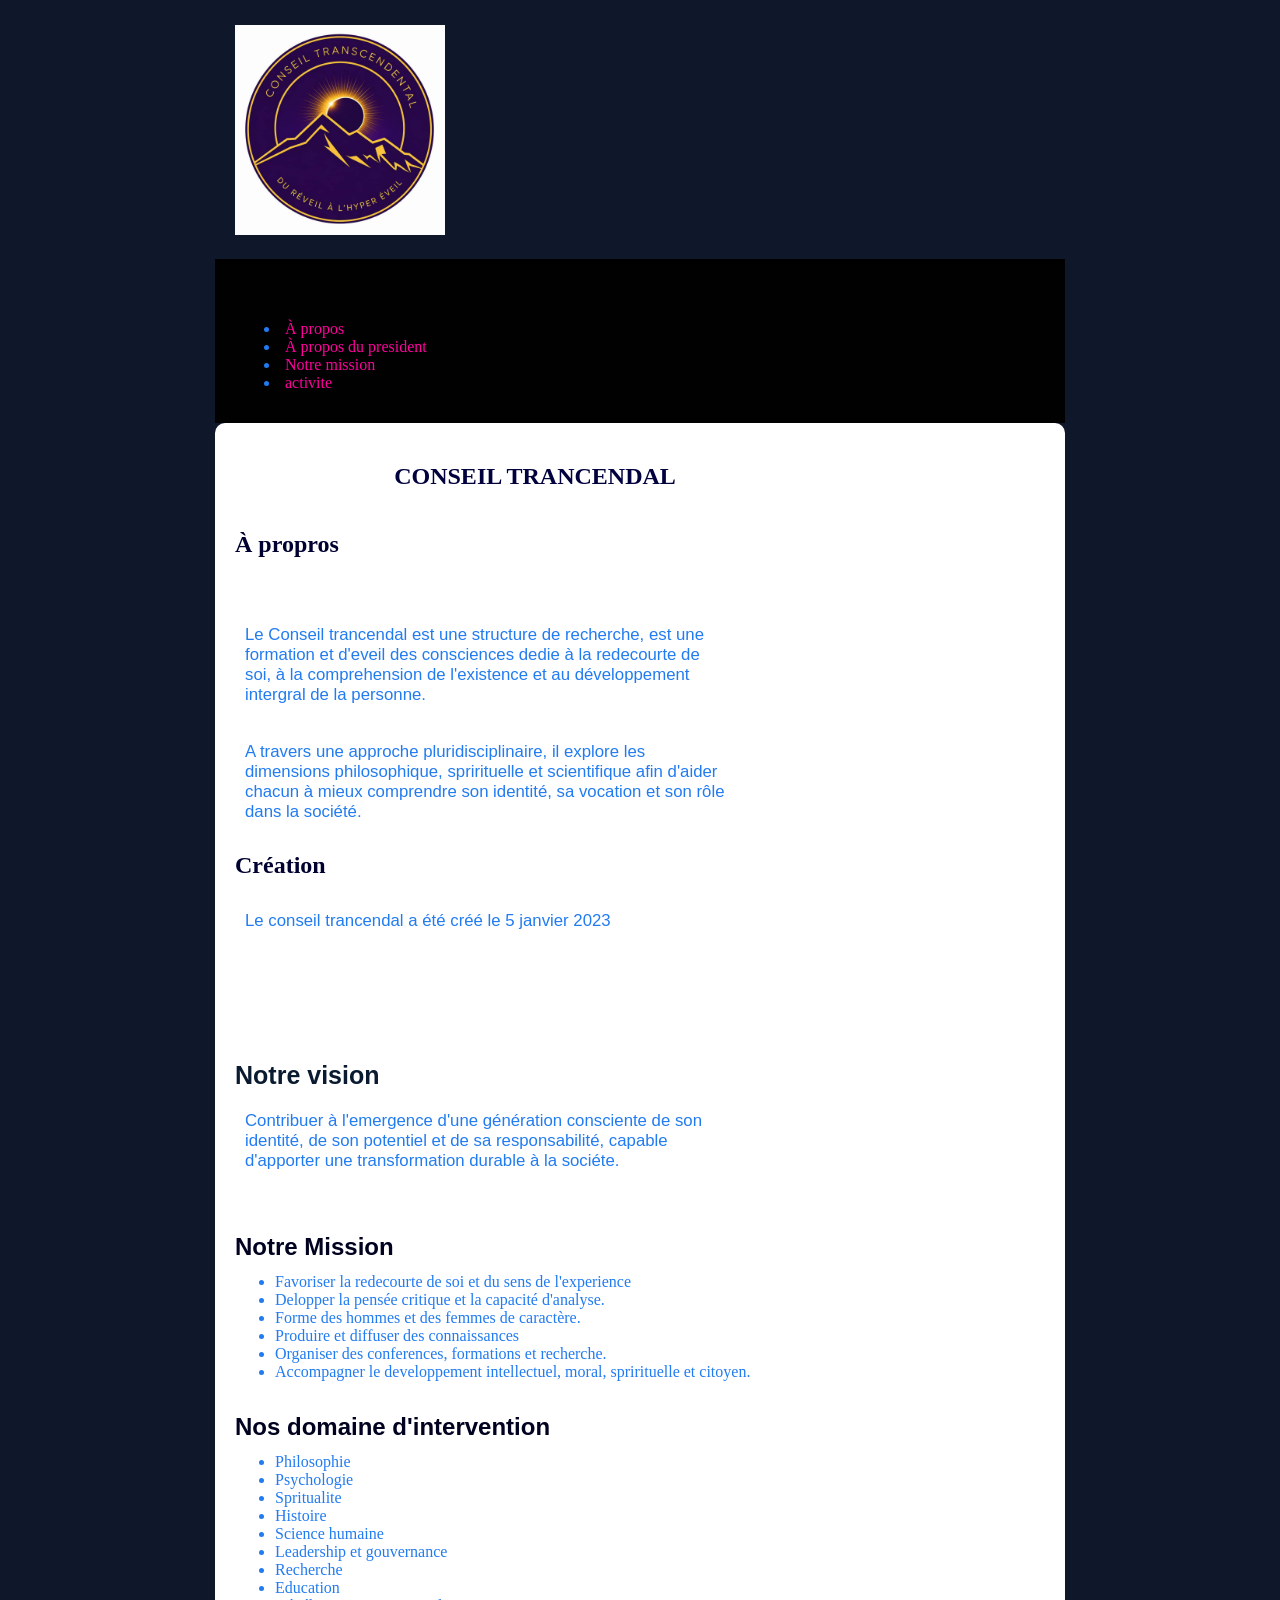
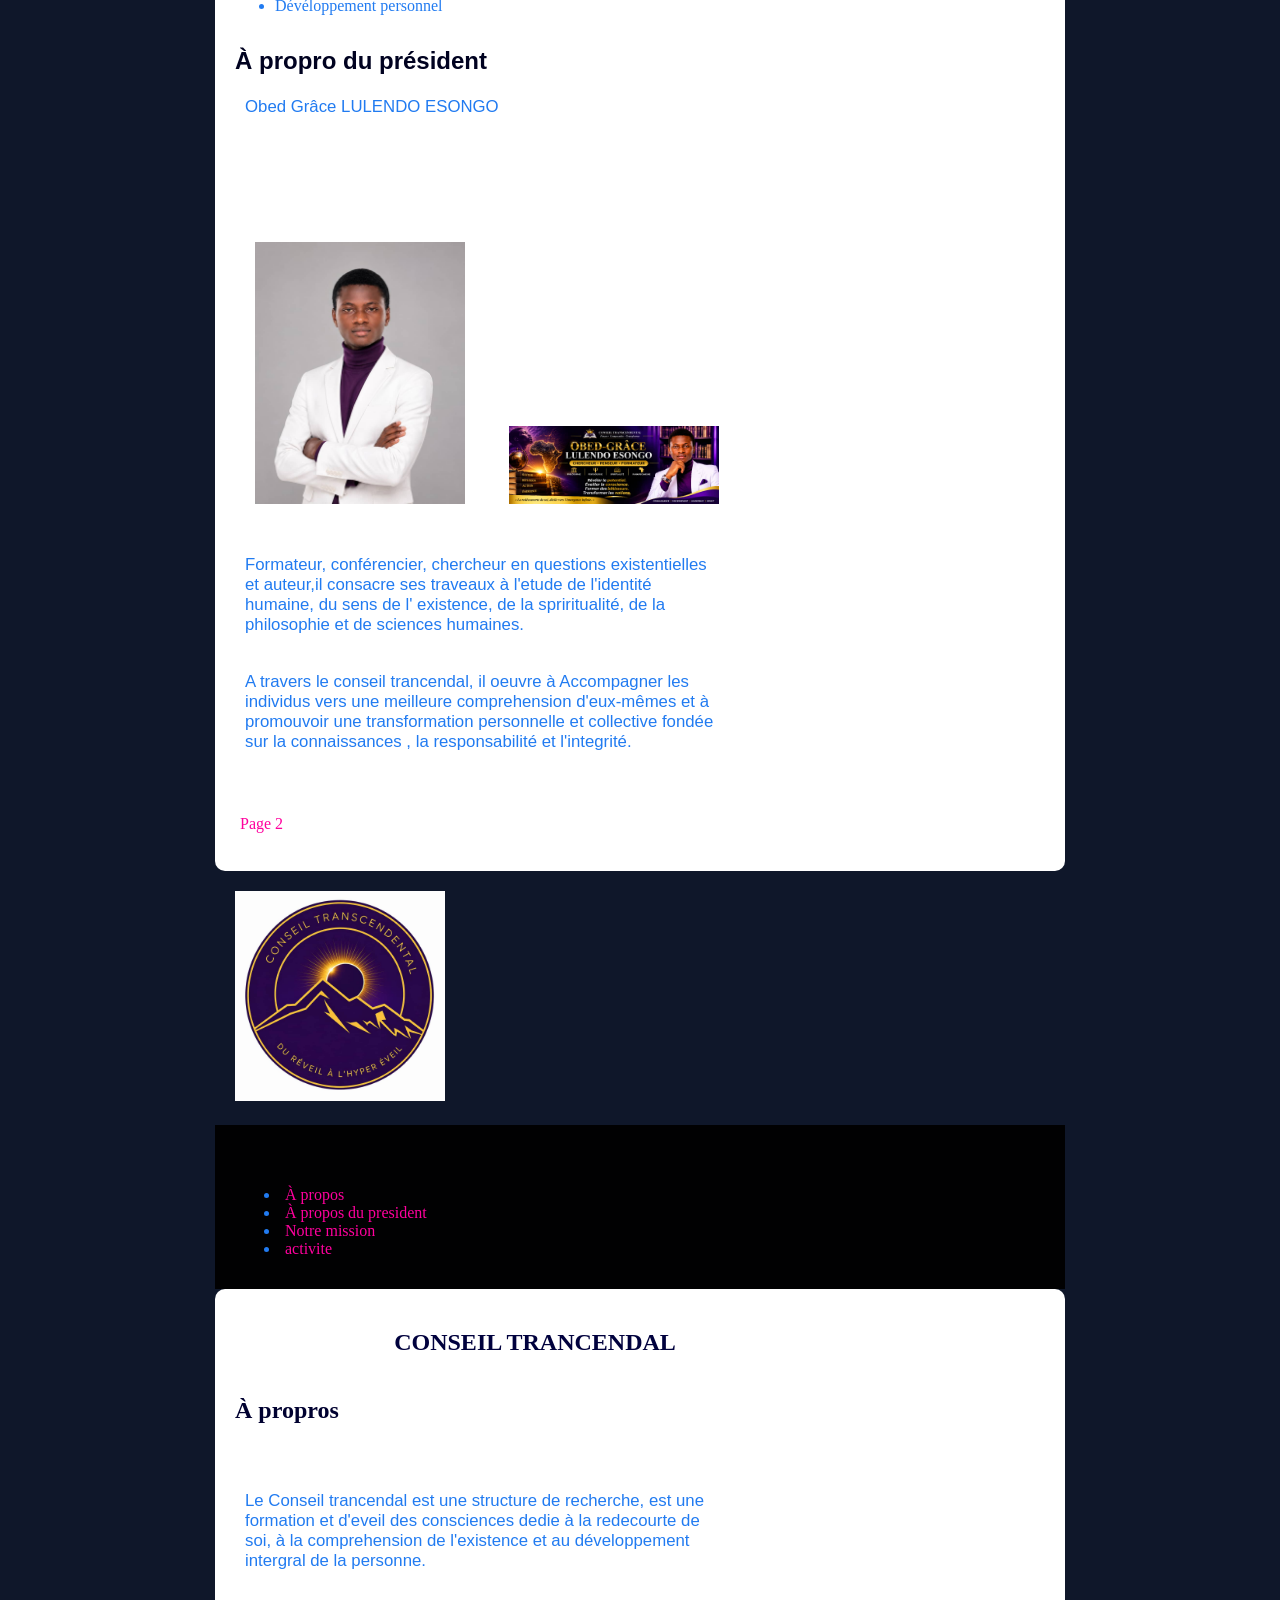
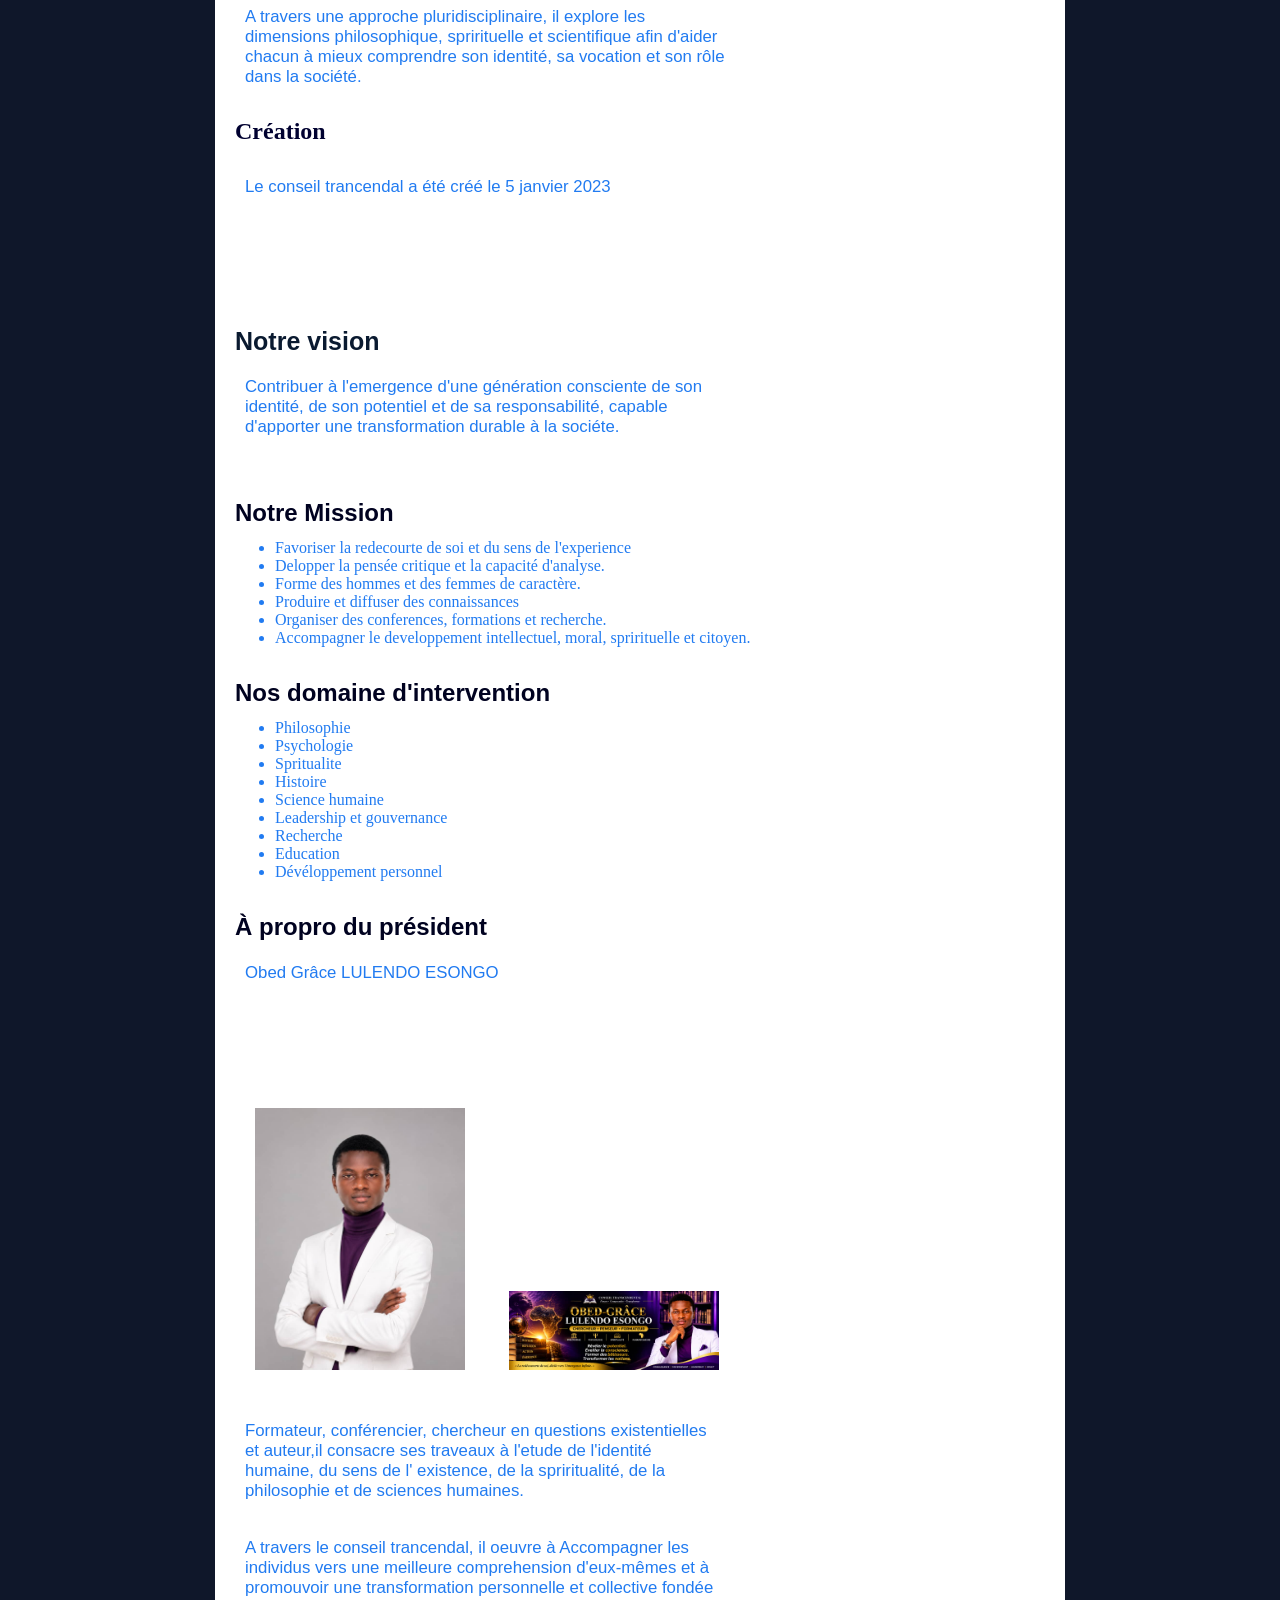
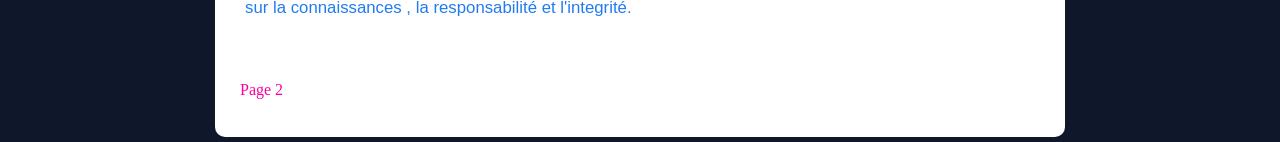
<file: index.html>
<!DOCTYPE html> 
                 
<head>
  <html lang="français"></html>
               <meta charset="UTF-8">
               <meta name="viewport" content="with=device-width, initial-scale=1.0">                                         
                
               
                
               <img src="logo.jpg.jpg"> </imag>
              
               
                                  <link rel="stylesheet" href="style.css">  
                                 
               <title> Conseil Trancendal</title>
               <nav> </nav>
               
                </head>
<body>  
         <nav>
                <ul>
                        <li> <a href=" #a-propos"> À propos</a></li>
                        <li> <a href="#president"> À propos du president</a></li>
                        <li><a href="#mission"> Notre mission</a></li>
                        <li> <a href="#activite"> activite</a></li>
                </ul>
               </nav>
  
        <section>         
        <h1 id="a-propos"> CONSEIL TRANCENDAL</h1>
              <h2> À propros </h2>
              <br>
      <p>
     Le Conseil trancendal est une structure de recherche, est une formation et d'eveil des consciences 
     dedie à la redecourte de soi, à la comprehension de l'existence et au développement intergral de la personne. 
</p>
          
<p> 
    A travers une approche pluridisciplinaire, il explore les dimensions philosophique, sprirituelle et scientifique afin d'aider chacun à mieux comprendre son identité, sa vocation et son rôle dans la société.
   </p>
   <h2> Création </h2>
   <p> Le conseil trancendal a été créé le 5 janvier 2023</p>
   
   <h3> Notre vision </h3>
  
   <p> Contribuer à l'emergence d'une génération consciente de son identité, de son potentiel et de sa 
        responsabilité, capable d'apporter une transformation durable à la sociéte.
   </p> 
   <h4 id="mission"> Notre Mission</h4>
   <ul>
        <li> Favoriser la redecourte de soi et du sens de l'experience </li>
        <li> Delopper la pensée critique et la capacité d'analyse.</li>
        <li> Forme des hommes et des femmes de caractère.</li>
        <li> Produire et diffuser des connaissances</li>
        <li> Organiser des conferences, formations et recherche.</li>
        <li> Accompagner le developpement intellectuel, moral, sprirituelle et citoyen.</li>
</ul>
<h4>Nos domaine d'intervention</h4>
<ul>
        <li>Philosophie</li>
        <li>Psychologie</li>
        <li>Spritualite</li>
        <li>Histoire </li>
        <li>Science humaine</li>
        <li>Leadership et gouvernance</li>
        <li>Recherche</li>
        <li>Education</li>
        <li> Dévéloppement personnel</li>
</ul>

<h4 id="president"> À propro du président </h4>
<p> Obed Grâce LULENDO ESONGO</p>
<br>
<bordure>
<image src="OBED.jpg.jpg" alt="Obed"> </imag>
        <img src="IMG-20261105-WA0017.jpg" alt="Obed"></image>

</bordure>
<br>
<p> Formateur, conférencier, chercheur en questions existentielles et auteur,il consacre ses traveaux 
à l'etude de l'identité humaine, du sens de l' existence, de la spriritualité, de la philosophie et de sciences humaines. </p>

          
<P> A travers le conseil trancendal, il oeuvre à Accompagner les individus 
   vers une meilleure comprehension d'eux-mêmes et à promouvoir une transformation personnelle et collective fondée sur la connaissances
   , la responsabilité et l'integrité.
</P>
<br> 

<br>


  <a href="html.html"> Page 2 </a> 
  
      <br> <br>
        </section>
</body>
        </html> 
<!DOCTYPE html> 
                 
<head>
  <html lang="français"></html>
               <meta charset="UTF-8">
               <meta name="viewport" content="with=device-width, initial-scale=1.0">                                         
                
               
                
               <img src="logo.jpg.jpg"> </imag>
              
               
                                  <link rel="stylesheet" href="style.css">  
                                 
               <title> Conseil Trancendal</title>
               <nav> </nav>
               
                </head>
<body>  
         <nav>
                <ul>
                        <li> <a href=" # À propos"> À propos</a></li>
                        <li> <a href="# A propos du president "> À propos du president</a></li>
                        <li><a href="#Notre mission"> Notre mission</a></li>
                        <li> <a href="#activite"> activite</a></li>
                </ul>
               </nav>
  
        <section>         
        <h1> CONSEIL TRANCENDAL</h1>
              <h2> À propros </h2>
              <br>
      <p>
     Le Conseil trancendal est une structure de recherche, est une formation et d'eveil des consciences 
     dedie à la redecourte de soi, à la comprehension de l'existence et au développement intergral de la personne. 
</p>
          
<p> 
    A travers une approche pluridisciplinaire, il explore les dimensions philosophique, sprirituelle et scientifique afin d'aider chacun à mieux comprendre son identité, sa vocation et son rôle dans la société.
   </p>
   <h2> Création </h2>
   <p> Le conseil trancendal a été créé le 5 janvier 2023</p>
   
   <h3> Notre vision </h3>
  
   <p> Contribuer à l'emergence d'une génération consciente de son identité, de son potentiel et de sa 
        responsabilité, capable d'apporter une transformation durable à la sociéte.
   </p> 
   <h4> Notre Mission</h4>
   <ul>
        <li> Favoriser la redecourte de soi et du sens de l'experience </li>
        <li> Delopper la pensée critique et la capacité d'analyse.</li>
        <li> Forme des hommes et des femmes de caractère.</li>
        <li> Produire et diffuser des connaissances</li>
        <li> Organiser des conferences, formations et recherche.</li>
        <li> Accompagner le developpement intellectuel, moral, sprirituelle et citoyen.</li>
</ul>
<h4>Nos domaine d'intervention</h4>
<ul>
        <li>Philosophie</li>
        <li>Psychologie</li>
        <li>Spritualite</li>
        <li>Histoire </li>
        <li>Science humaine</li>
        <li>Leadership et gouvernance</li>
        <li>Recherche</li>
        <li>Education</li>
        <li> Dévéloppement personnel</li>
</ul>

<h4> À propro du président </h4>
<p> Obed Grâce LULENDO ESONGO</p>
<br>
<bordure>
<image src="OBED.jpg.jpg" alt="Obed"> </imag>
        <img src="IMG-20261105-WA0017.jpg" alt="Obed"></image>

</bordure>
<br>
<p> Formateur, conférencier, chercheur en questions existentielles et auteur,il consacre ses traveaux 
à l'etude de l'identité humaine, du sens de l' existence, de la spriritualité, de la philosophie et de sciences humaines. </p>

          
<P> A travers le conseil trancendal, il oeuvre à Accompagner les individus 
   vers une meilleure comprehension d'eux-mêmes et à promouvoir une transformation personnelle et collective fondée sur la connaissances
   , la responsabilité et l'integrité.
</P>
<br> 

<br>


  <a href="html.html"> Page 2 </a> 
  
      <br> <br>
        </section>
</body>
        </html>
</file>
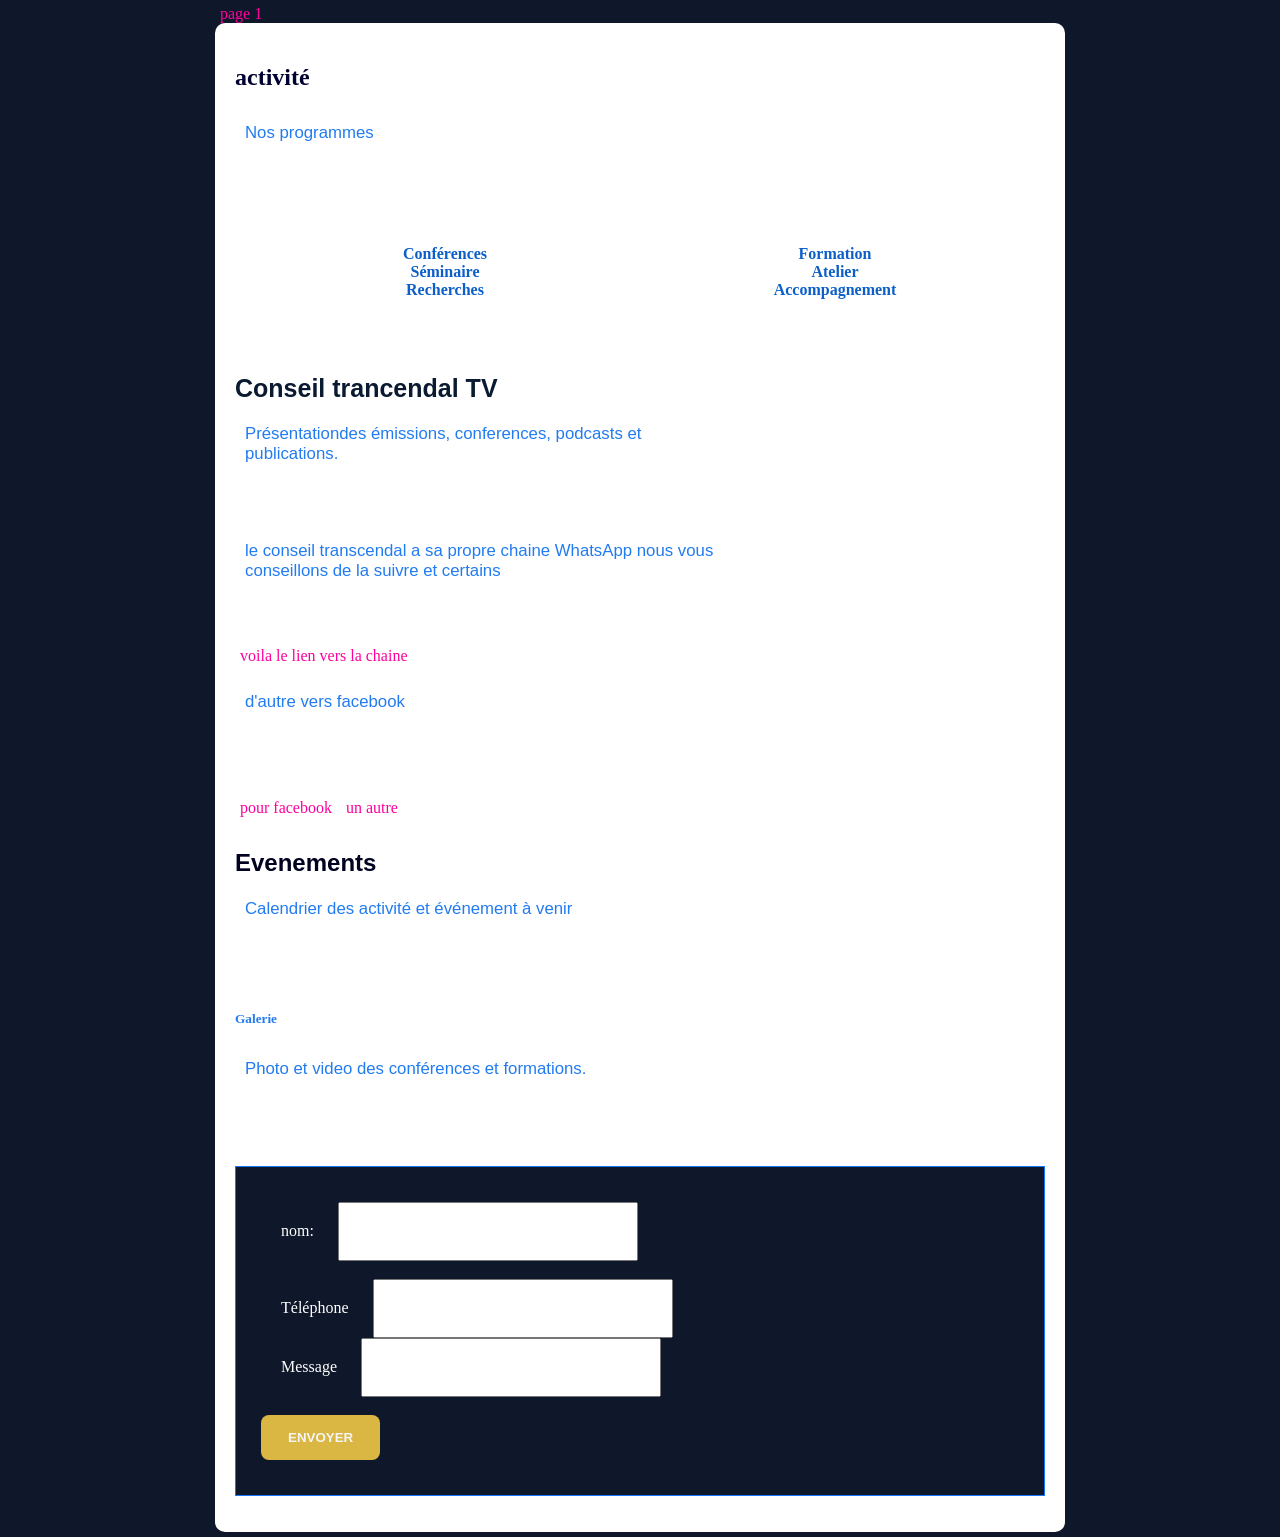
<file: html 2.html>
<DOCTYPE html>
<html lang="français"></html>
    <meta charset="UTF-8">
<a href="index.html.html"> page 1 </a>
<head>
    <link rel="stylesheet"
href="style.css"> 
</head>
<body>
    <section>
<h2> activité</h2>
<p>Nos programmes </p>
<div class="bnt-programme">
    <div class="btn-programme"> Conférences</div>
    <div class="btn-programme">Formation</div>
    <div class="btn-programme">Séminaire</div>
    <div class="btn-programme">Atelier</div>
    <div class="btn-programme">Recherches</div>
    <div classe="btn-programme"> Accompagnement</div>
</div>
    <h3> Conseil trancendal TV </h3>
    <p> Présentationdes émissions, 
        conferences, podcasts et publications. </p>
        <p> le conseil transcendal a sa propre chaine WhatsApp nous vous conseillons de la suivre et certains </p>
        <a href="https://whatsapp.com/channel/0029VbDXdcr5vKAD4hwpJR2P">voila le lien vers la chaine</a>
        <p> d'autre vers facebook</p>
        <a href="https://www.facebook.com/obed.grace.lulendo.esongo?mibextid=ZbWKwL"> pour facebook</a>
        
        <a href="https://www.facebook.com/share/19ze8845CG"> un autre </a>
<h4>Evenements</h4>
<p>Calendrier des activité et événement à venir</p>
<h5> Galerie</h5>
<p> Photo et video des conférences et formations.</p>

<form>
     <label> nom:</label>
     <input type="nom">
     <br> <br>
     <label>Téléphone</label>
     <input type="telephone">
     <br>
     <label> Message</label>
     <input type="message">
     <br> <br>
     <button> ENVOYER </button> 
</form>
</section>
</body>
</html>
</file>
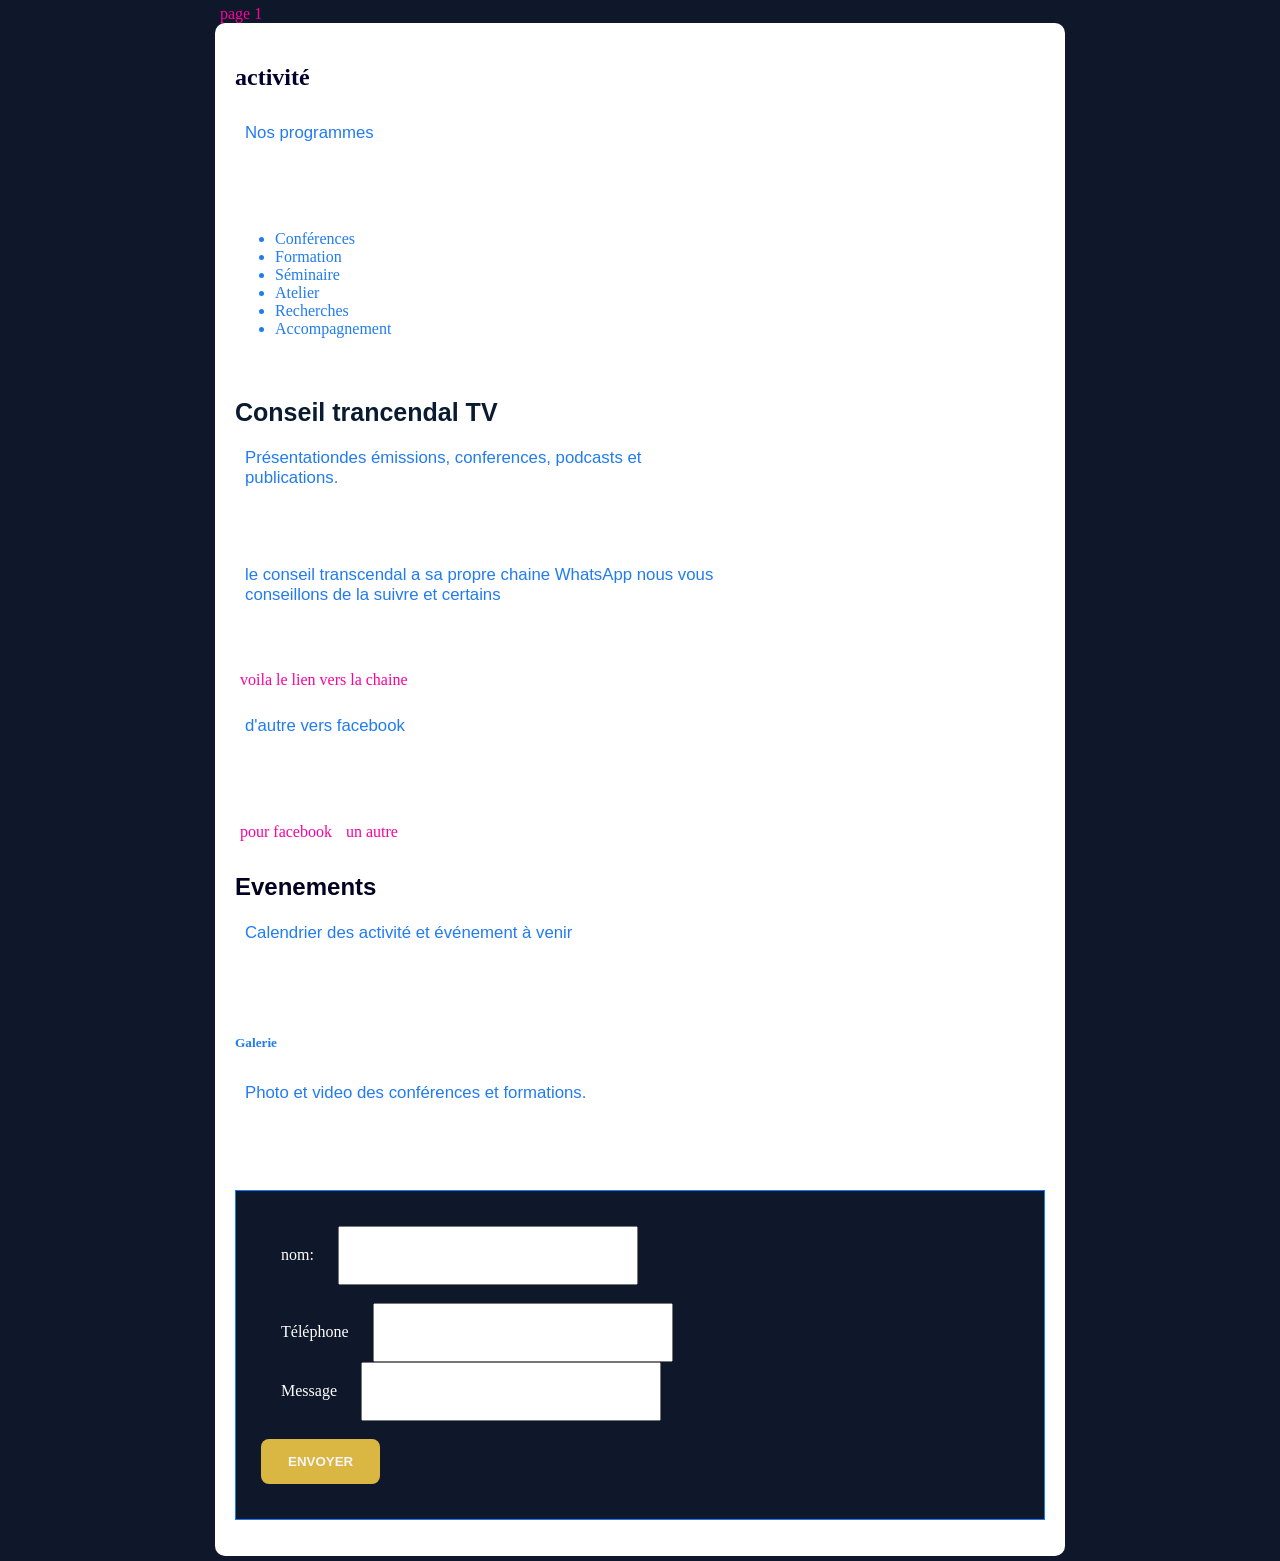
<file: html.html>
<DOCTYPE html>
<html lang="français"></html>
    <head>
    <meta charset="UTF-8">
        <meta name="viewport" content="with=device-width, initial-scale=1.0">
<a href="index.html"> page 1 </a>

    <link rel="stylesheet"href="style.css"> 
</head>
<body>
    <section>
<h2> activité</h2>
<p>Nos programmes </p>
<ul>
    <li>Conférences </li>
    <li> Formation</li>  
    <li> Séminaire</li> 
    <li> Atelier</li> 
    <li>Recherches</li> 
    <li>Accompagnement</li> 
    </ul>
</div>
    <h3> Conseil trancendal TV </h3>
    <p> Présentationdes émissions, 
        conferences, podcasts et publications. </p>
        <p> le conseil transcendal a sa propre chaine WhatsApp nous vous conseillons de la suivre et certains </p>
        <a href="https://whatsapp.com/channel/0029VbDXdcr5vKAD4hwpJR2P">voila le lien vers la chaine</a>
        <p> d'autre vers facebook</p>
        <a href="https://www.facebook.com/obed.grace.lulendo.esongo?mibextid=ZbWKwL"> pour facebook</a>
        
        <a href="https://www.facebook.com/share/19ze8845CG"> un autre </a>
<h4>Evenements</h4>
<p>Calendrier des activité et événement à venir</p>
<h5> Galerie</h5>
<p> Photo et video des conférences et formations.</p>

<form>
     <label> nom:</label>
     <input type="nom">
     <br> <br>
     <label>Téléphone</label>
     <input type="telephone">
     <br>
     <label> Message</label>
     <input type="message">
     <br> <br>
     <button> ENVOYER </button> 
</form>
</section>
</body>
</html>
</file>
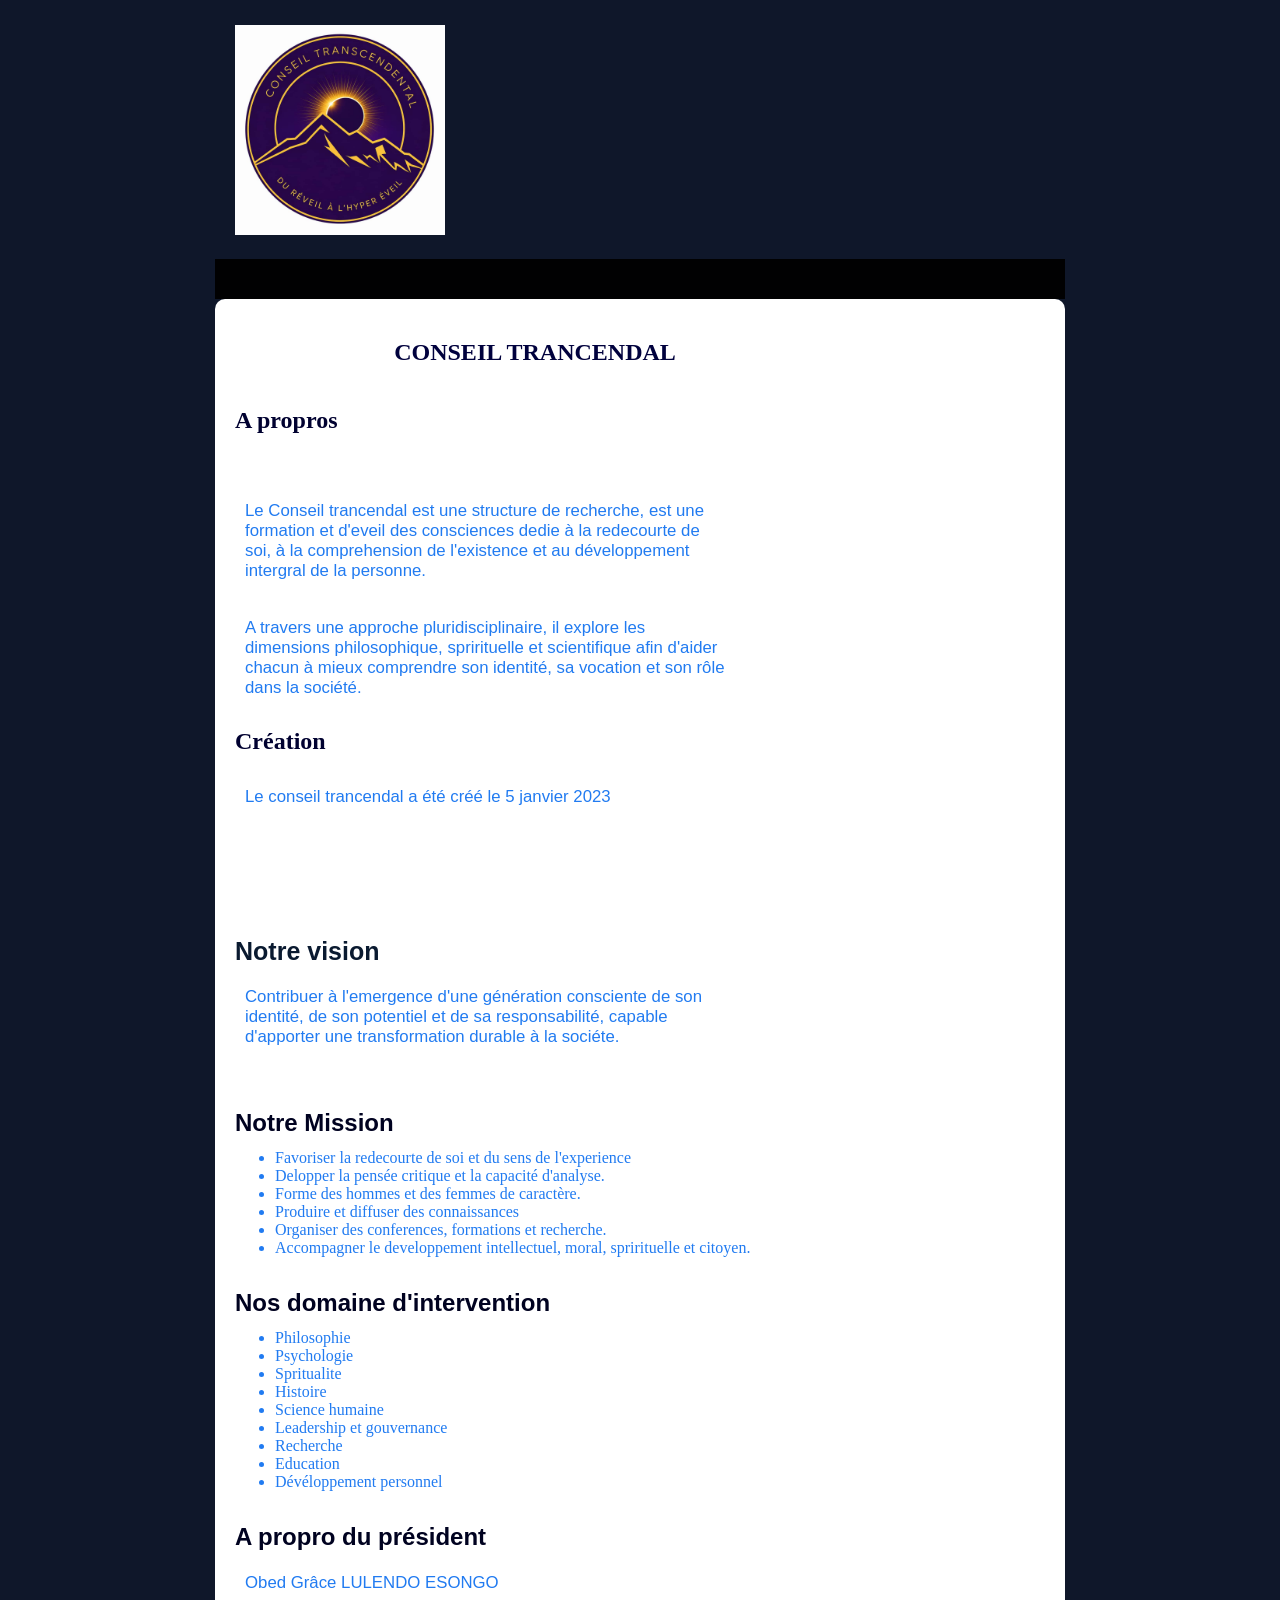
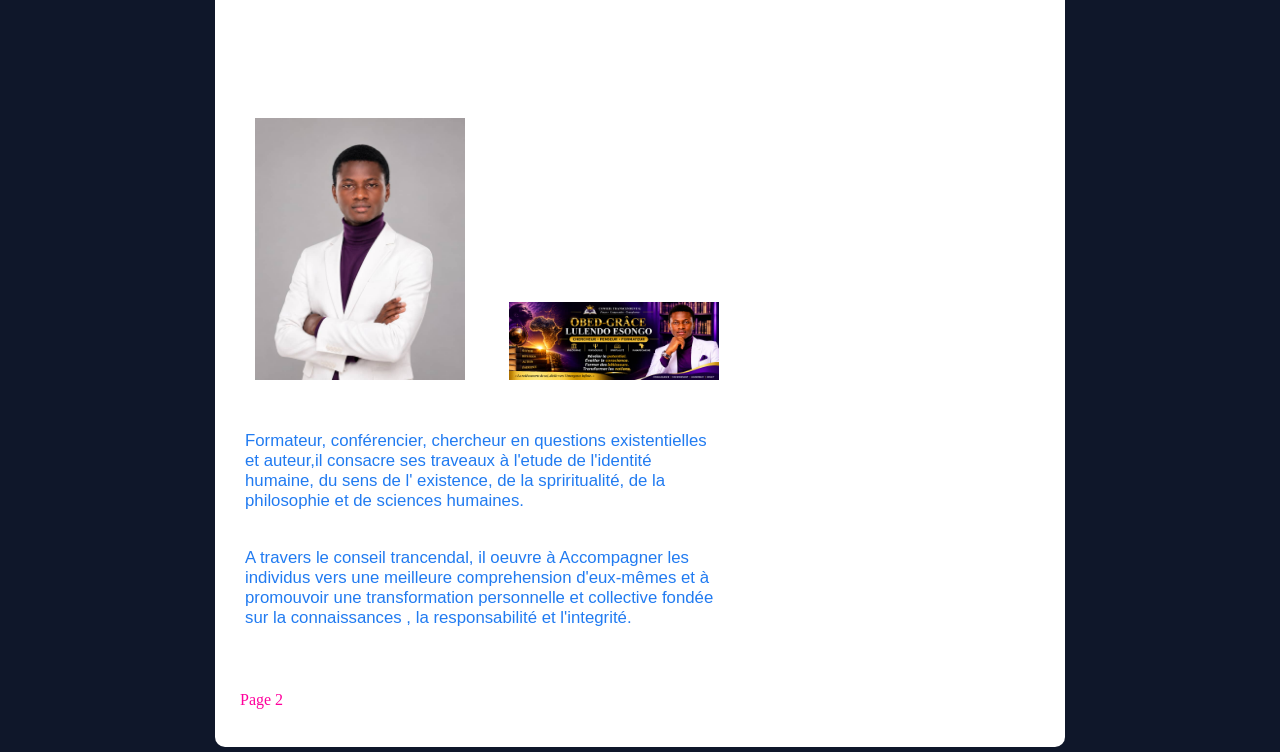
<file: index.html.html>
<!DOCTYPE html> 
                 <html lang="français"></html>
               <meta charset="UTF-8">
               <meta name="viewport" content="with=device-width, initial-scale=1.0">                                         
                
               <head>
                
               <img src="logo.jpg.jpg"> </imag>
               
                                  <link rel="stylesheet"
                                 href="style.css">  
               <title> Conseil Trancendal</title>
               <nav><a href=""></a> </nav>
               
                </head>
<body>  
        
        <section>         
        <h1> CONSEIL TRANCENDAL</h1>
              <h2>A propros </h2>
              <br>
      <p>
     Le Conseil trancendal est une structure de recherche, est une formation et d'eveil des consciences 
     dedie à la redecourte de soi, à la comprehension de l'existence et au développement intergral de la personne. 
</p>
<p> 
    A travers une approche pluridisciplinaire, il explore les dimensions philosophique, sprirituelle et scientifique afin d'aider chacun à mieux comprendre son identité, sa vocation et son rôle dans la société.
   </p>
   <h2> Création </h2>
   <p> Le conseil trancendal a été créé le 5 janvier 2023</p>
   
   <h3> Notre vision </h3>
  
   <p> Contribuer à l'emergence d'une génération consciente de son identité, de son potentiel et de sa 
        responsabilité, capable d'apporter une transformation durable à la sociéte.
   </p> 
   <h4> Notre Mission</h4>
   <ul>
        <li> Favoriser la redecourte de soi et du sens de l'experience </li>
        <li> Delopper la pensée critique et la capacité d'analyse.</li>
        <li> Forme des hommes et des femmes de caractère.</li>
        <li> Produire et diffuser des connaissances</li>
        <li> Organiser des conferences, formations et recherche.</li>
        <li> Accompagner le developpement intellectuel, moral, sprirituelle et citoyen.</li>
</ul>
<h4>Nos domaine d'intervention</h4>
<ul>
        <li>Philosophie</li>
        <li>Psychologie</li>
        <li>Spritualite</li>
        <li>Histoire </li>
        <li>Science humaine</li>
        <li>Leadership et gouvernance</li>
        <li>Recherche</li>
        <li>Education</li>
        <li> Dévéloppement personnel</li>
</ul>

<h4> A propro du président </h4>
<p> Obed Grâce LULENDO ESONGO</p>
<br>
<bordure>
<image src="OBED.jpg.jpg" alt="Obed"> </imag>
        <img src="IMG-20261105-WA0017.jpg" alt="Obed"></image>

</bordure>
<br>
<p> Formateur, conférencier, chercheur en questions existentielles et auteur,il consacre ses traveaux 
à l'etude de l'identité humaine, du sens de l' existence, de la spriritualité, de la philosophie et de sciences humaines. </p>
<P> A travers le conseil trancendal, il oeuvre à Accompagner les individus 
   vers une meilleure comprehension d'eux-mêmes et à promouvoir une transformation personnelle et collective fondée sur la connaissances
   , la responsabilité et l'integrité.
</P>
<br> 

<br>


  <a href="html 2.html"> Page 2 </a> 
  
      <br> <br>
        </section>
</body>
        </html>
</file>
<file: style.css>
h1{ color:rgb(0, 1, 61);
    padding:0;
    text-align: center;
    margin-bottom: 40px;
    font-size: clamp(28, 6w, 64px);
    width: 100%;
max-width: 600px;
    

 } 
*{
   box-sizing:border-box;
}


h2 { color:rgb(0, 1, 48);
       border: none;
        padding-top: 35px;
        height: 10px;
        padding: 0;
        width:100%;
        border-bottom: 0px solid #dab642;
        margin-bottom: 40px;
max-width: 600px;
line-height: 1.2;
        
       
        }

h3 {color: #0a1a30;
    font-family: Arial;
    font-size: 25px;
    height: 0cap;
    display: flex;
padding: 0;
width: 100%;
padding-top: 35px;
margin-bottom: 40px;
max-width: 600px;

}
h4{color: rgb(0, 2, 32);
    padding: 0;
    font-family: Arial, sans-serif;
    margin-top:none;
    font-size:  150%;
    height: 0px;
    margin-bottom: 40px;
    width: 100%;
max-width: 600px;
}
 
p{ font-family: serif;
  padding:10px;
  width: 100%;
   font-size: 1.05rem; 
   max-width:500px ;
font-family: Arial,sans-serif;
    height:100px;
    font-family: 'Segoe UI', Tahoma, Geneva, Verdana, sans-serif;
    box-sizing:border-box;


}
body{ max-width:860px; width:100%;
      margin: auto;
      background-color:#0f172a;
      color:#217bf1;
      padding: 5px;
      font-family: segoe UI', Roboto, Helivetica, Arial, sans-serif;
      padding=0;

}
section{ background-color: white;
   padding: 20px;
   border-radius: 10px;
   max-width: 10000px;

}
 form{ color: rgb(17, 104, 202);

    padding: 35px 25px 35px ;
    width: 100%;
    background-color: #0f172a;
    border: 1px solid #1677ff;
    color:#ffffff;
    font-size:1rem;
    box-sizing: border-box;

 }
 input, textarea,label{ width: 300px;
   padding: 20px;

 }
 a{ 
   width:100% ;;
   padding: 5px;
   text-align:right; 
color:rgb(255, 0, 157);
border-radius: none;
text-decoration: none;
 }
 
button{ color: whitesmoke;
            font-family:Arial, Helvetica, sans-serif;
            background-color: #dab642;
            padding: 15px 27px;
            border-radius: 8px;
            font-weight: bold;
            border:none;
         

 }
img
{ padding:20px;
   width:100% ;
   height: 80px;
   text-align: center;
   color: rgb(32, 7, 255);
   max-width: 250px;
   height: auto;
   animation:flotter 4s ease-in-out infinite; 
   transition: transform 0.3s ease, box-shadow 0.3 ease;
   cursor: pointer;
   border-radius: 15px;
   box-shadow: 0  10px 20px rgba (0,0,0,0.20);
   display: calc(25px);
    margin:auto;
}

@keyframes flotter{
   25%{transform: translateY(25);}
   50%{transform: translateY(-20px);}
   100%{transform: translateY(0);}
}
a:active { color:rgb(32, 64, 247);
   background-color: rgb(33, 30, 231);
    text-decoration: 2em;

}
image 
{  width: 150px;
   border: 4px #dab642;
   
   padding: 10px;
   
   background-color: white;
   
}
.bnt-programme {
   display: grid;
   text-align: center;background-attachment: rgb(0, 1, 48);
   color: rgb(12, 94, 201);
   padding: 15px;
   grid-template-columns: 1fr 1fr;
   border-radius: 10px;
   font-weight: bold;

}

   
title{
   color: rgb(32, 45, 226);
   height: auto;
   padding: 25px;
}
nav{
   background-color: #010102;
   padding: 15px 25px;
   display: flex;
   justify-content: space-between;
   align-items: center;
   border-bottom: 1 px solid #0262fd;
   position:sticky;
   top:0;
   z-index: 100;
}
.container{
   max-width: 800px;
   margin: 40px auto;
   background-color: #0262fd;
padding: 40px;
border-radius: 12px;
}
</file>
